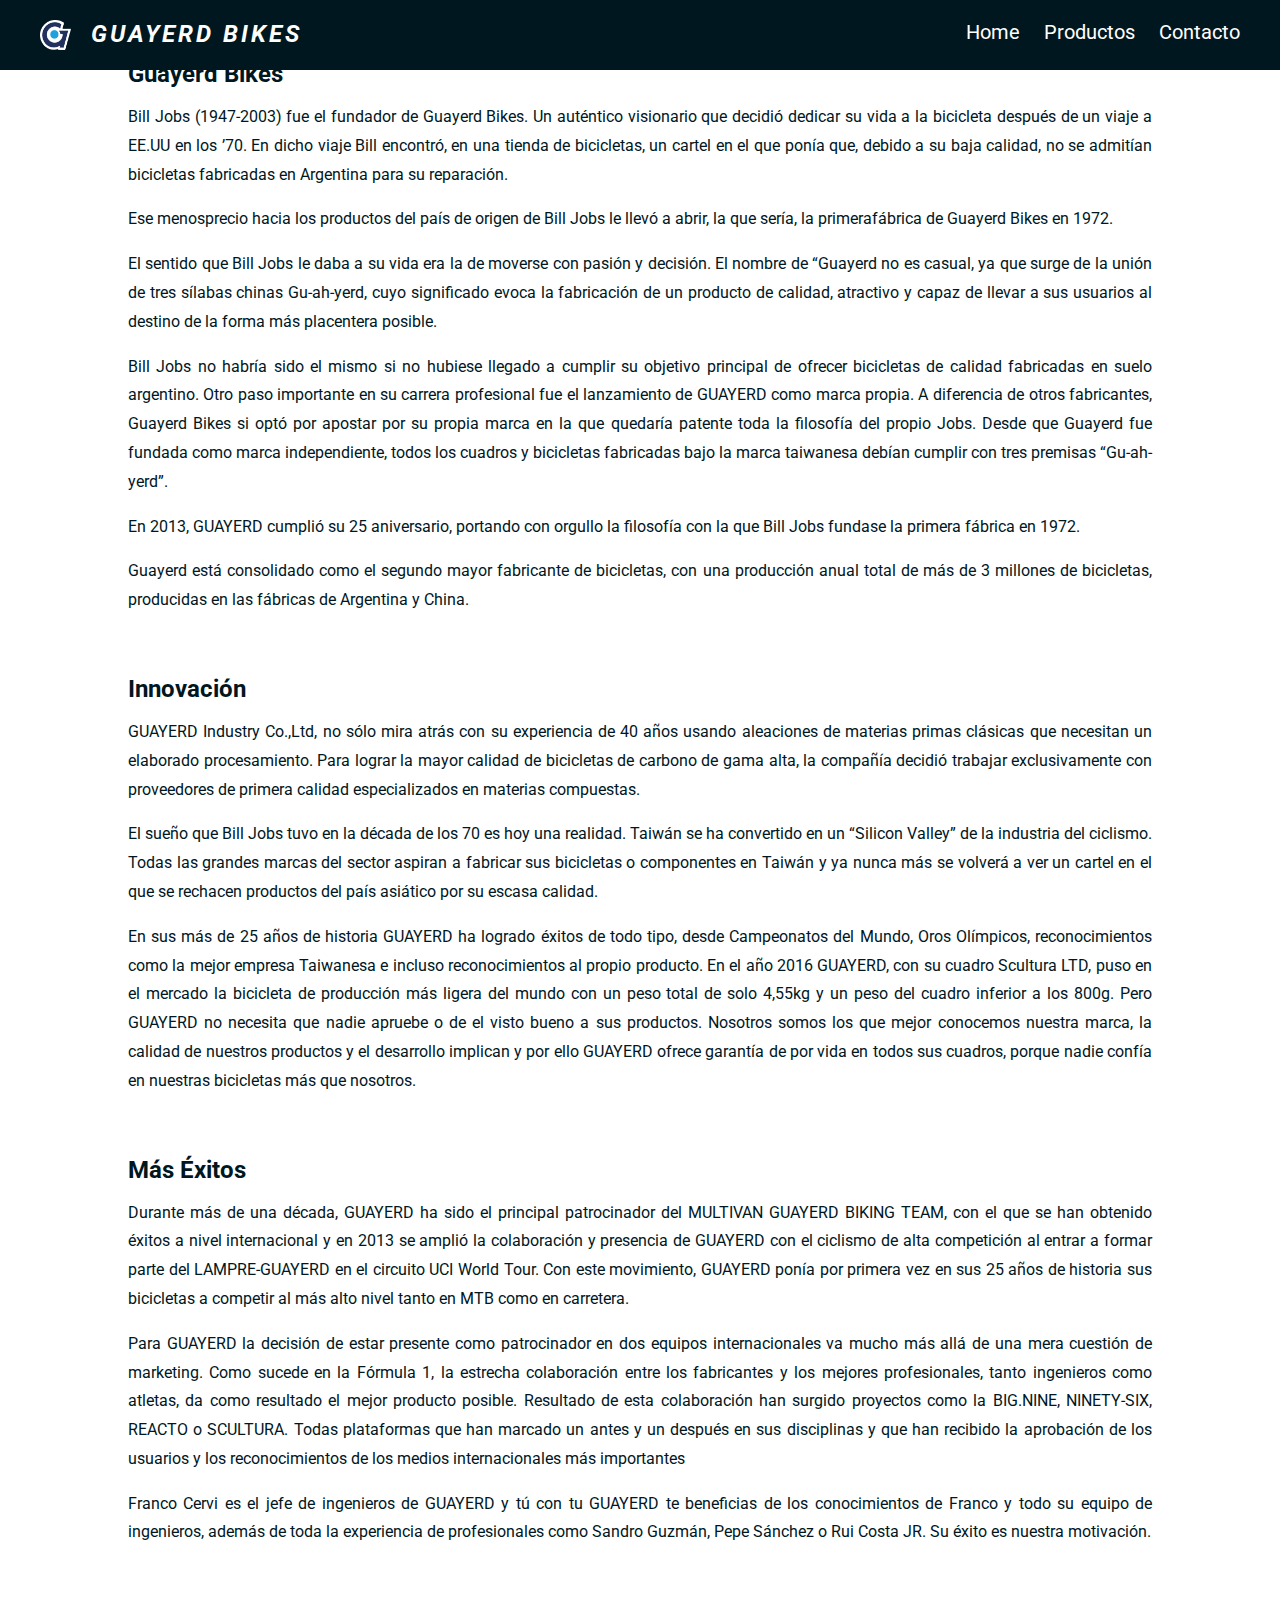
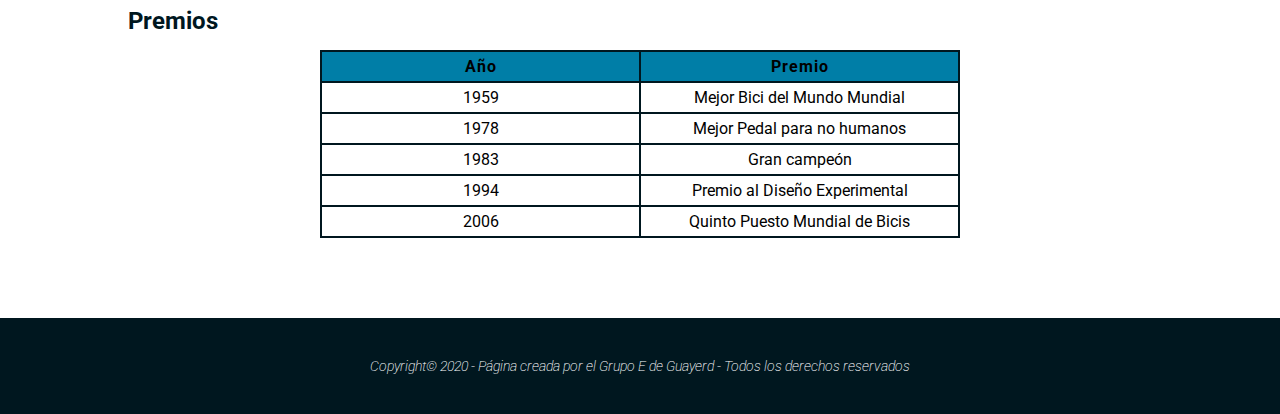
<file: html/index.html>
<!DOCTYPE html>
<html lang="es">
 
<head>
    <meta charset="UTF-8">
    <meta name="viewport" content="width=device-width, initial-scale=1.0">
 
    <title>Guayerd Bikes - Bicicletas de Competición y Urbanas.</title>
 
    <link rel="stylesheet" href="../css/style.css">
 
    <!-- Font family------------------------------------------------------------------------------------->
    <link href="https://fonts.googleapis.com/css2?family=Roboto:ital,wght@0,400;0,500;1,400;1,500&display=swap"
      rel="stylesheet">
 
    <!-- Color palette----------------------------------------------------------------------------------->
    <link rel="stylesheet" href="https://coolors.co/ffffff-00171f-003459-007ea7-00a8e8">
 
    <!-- Primary Meta Tags ------------------------------------------------------------------------------>
    <meta name="title" content="Guayerd Bikes - Bicicletas de Competición y Urbanas.">
    <meta name="description"
      content="Bicicletas de competición y urbanas. Somos fabricantes de las mejores bicicletas de la región. Atención personalizada y venta de accesorios.">
 
    <!-- Open Graph / Facebook -------------------------------------------------------------------------->
    <meta property="og:type" content="website">
    <meta property="og:url" content="https://metatags.io/">
    <meta property="og:title" content="Guayerd">
    <meta property="og:description"
      content="Bicicletas de competición y urbanas. Somos fabricantes de las mejores bicicletas de la región. Atención personalizada y venta de accesorios.">
    <meta property="og:image"
      content="https://metatags.io/assets/meta-tags-16a33a6a8531e519cc0936fbba0ad904e52d35f34a46c97a2c9f6f7dd7d336f2.png">
 
    <!-- Twitter ---------------------------------------------------------------------------------------->
    <meta property="twitter:card" content="summary_large_image">
    <meta property="twitter:url" content="https://metatags.io/">
    <meta property="twitter:title" content="Guayerd">
    <meta property="twitter:description"
      content="Bicicletas de competición y urbanas. Somos fabricantes de las mejores bicicletas de la región. Atención personalizada y venta de accesorios.">
    <meta property="twitter:image"
      content="https://metatags.io/assets/meta-tags-16a33a6a8531e519cc0936fbba0ad904e52d35f34a46c97a2c9f6f7dd7d336f2.png">
</head>
 
<body>

    <!--Menú de navegación ------------------------------------------------------------------------------>
   
    <nav>
 
        <div class="navTitle">
            <img class="imgLogo" src="../img/LOGO.png" alt="Logo Guayerd">
            <h1>Guayerd Bikes</h1>
        </div>
 
        <div class="menu">
 
            <a href="index.html">Home</a>
            <a href="productos.html">Productos</a>
            <a href="contacto.html">Contacto</a>
 
        </div>
 
    </nav>
    <!--Fin de Menú de navegación ----------------------------------------------------------------------->
 
    <!-- Comienza seccion principal --------------------------------------------------------------------->
    <section class="principal">
        
        <div class="imagen-principal"></div>
        
 
        <h2>Guayerd Bikes</h2>
 
        <p>
            Bill Jobs (1947-2003) fue el fundador de Guayerd Bikes. Un auténtico visionario que decidió dedicar su vida
            a la bicicleta después de un viaje a EE.UU en los ’70. En dicho viaje Bill encontró, en una tienda de
            bicicletas, un cartel en el que ponía que, debido a su baja calidad, no se admitían bicicletas fabricadas en
            Argentina para su reparación.
        </p>
        <p>
            Ese menosprecio hacia los productos del país de origen de Bill Jobs le llevó a abrir, la que sería, la
            primerafábrica de Guayerd Bikes en 1972.
        </p>
        <p>
            El sentido que Bill Jobs le daba a su vida era la de moverse con pasión y decisión. El nombre de “Guayerd no
            es casual, ya que surge de la unión de tres sílabas chinas Gu-ah-yerd, cuyo significado evoca la fabricación
            de un producto de calidad, atractivo y capaz de llevar a sus usuarios al destino de la forma más placentera
            posible.
        </p>
        <p>
            Bill Jobs no habría sido el mismo si no hubiese llegado a cumplir su objetivo principal de ofrecer
            bicicletas de calidad fabricadas en suelo argentino. Otro paso importante en su carrera profesional fue el
            lanzamiento de GUAYERD como marca propia. A diferencia de otros fabricantes, Guayerd Bikes si optó por
            apostar por su propia marca en la que quedaría patente toda la filosofía del propio Jobs. Desde que Guayerd
            fue fundada como marca independiente, todos los cuadros y bicicletas fabricadas bajo la marca taiwanesa
            debían cumplir con tres premisas “Gu-ah-yerd”.
        </p>
        <p>
            En 2013, GUAYERD cumplió su 25 aniversario, portando con orgullo la filosofía con la que Bill Jobs fundase
            la primera fábrica en 1972.
        </p>
        <p>
            Guayerd está consolidado como el segundo mayor fabricante de bicicletas, con una producción anual total de
            más de 3 millones de bicicletas, producidas en las fábricas de Argentina y China.
        </p>
 
        <h2>Innovación</h2>
 
        <p>
            GUAYERD Industry Co.,Ltd, no sólo mira atrás con su experiencia de 40 años usando aleaciones de materias
            primas clásicas que necesitan un elaborado procesamiento. Para lograr la mayor calidad de bicicletas de
            carbono de gama alta, la compañía decidió trabajar exclusivamente con proveedores de primera calidad
            especializados en materias compuestas.
        </p>
        <p>
            El sueño que Bill Jobs tuvo en la década de los 70 es hoy una realidad. Taiwán se ha convertido en un
            “Silicon Valley” de la industria del ciclismo. Todas las grandes marcas del sector aspiran a fabricar sus
            bicicletas o componentes en Taiwán y ya nunca más se volverá a ver un cartel en el que se rechacen productos
            del país asiático por su escasa calidad.
        </p>
        <p>
            En sus más de 25 años de historia GUAYERD ha logrado éxitos de todo tipo, desde Campeonatos del Mundo, Oros
            Olímpicos, reconocimientos como la mejor empresa Taiwanesa e incluso reconocimientos al propio producto. En
            el año 2016 GUAYERD, con su cuadro Scultura LTD, puso en el mercado la bicicleta de producción más ligera
            del mundo con un peso total de solo 4,55kg y un peso del cuadro inferior a los 800g. Pero GUAYERD no
            necesita que nadie apruebe o de el visto bueno a sus productos. Nosotros somos los que mejor conocemos
            nuestra marca, la calidad de nuestros productos y el desarrollo implican y por ello GUAYERD ofrece garantía
            de por vida en todos sus cuadros, porque nadie confía en nuestras bicicletas más que nosotros.
        </p>
 
        <h2>Más Éxitos</h2>
 
        <p>
            Durante más de una década, GUAYERD ha sido el principal patrocinador del MULTIVAN GUAYERD BIKING TEAM, con
            el que se han obtenido éxitos a nivel internacional y en 2013 se amplió la colaboración y presencia de
            GUAYERD con el ciclismo de alta competición al entrar a formar parte del LAMPRE-GUAYERD en el circuito UCI
            World Tour. Con este movimiento, GUAYERD ponía por primera vez en sus 25 años de historia sus bicicletas a
            competir al más alto nivel tanto en MTB como en carretera.
        </p>
        <p>
            Para GUAYERD la decisión de estar presente como patrocinador en dos equipos internacionales va mucho más
            allá de una mera cuestión de marketing. Como sucede en la Fórmula 1, la estrecha colaboración entre los
            fabricantes y los mejores profesionales, tanto ingenieros como atletas, da como resultado el mejor producto
            posible. Resultado de esta colaboración han surgido proyectos como la BIG.NINE, NINETY-SIX, REACTO o
            SCULTURA. Todas plataformas que han marcado un antes y un después en sus disciplinas y que han recibido la
            aprobación de los usuarios y los reconocimientos de los medios internacionales más importantes
        </p>
        <p>
            Franco Cervi es el jefe de ingenieros de GUAYERD y tú con tu GUAYERD te beneficias de los conocimientos de
            Franco y todo su equipo de ingenieros, además de toda la experiencia de profesionales como Sandro Guzmán,
            Pepe Sánchez o Rui Costa JR. Su éxito es nuestra motivación.</p>
       
        <!-- Tabla de premios --------------------------------------------------------------------------->  
       
        <h2>Premios</h2>
 
        <table class="premio" cellspacing="0">
            <thead>
                <tr>
                    <td>Año</td>
                    <td>Premio</td>
                </tr>
            </thead>
 
            <tbody>
                <tr>
                    <td>1959</td>
                    <td>Mejor Bici del Mundo Mundial
                    </td>
                </tr>
                <tr>
                    <td>1978 </td>
                    <td>Mejor Pedal para no humanos</td>
                </tr>
                <tr>
                    <td>1983</td>
                    <td>Gran campeón</td>
                </tr>
                <tr>
                    <td>1994</td>
                    <td>Premio al Diseño Experimental</td>
                </tr>
                <tr>
                    <td>2006</td>
                    <td>Quinto Puesto Mundial de Bicis</td>
                </tr>
            </tbody>
 
        </table>
 
        <!-- Termina tabla-------------------------------------------------------------------------------->
 
    </section>
 
    <!-- Fin seccion principal --------------------------------------------------------------------------->
 
    
    <!--Comienzo de Footer-------------------------------------------------------------------------------->
   
        <footer class="footerGeneral">
    
            <h6>Copyright&copy; 2020 - Página creada por el Grupo E de Guayerd - Todos los derechos reservados</h6>
    
        </footer>
 
    <!--Fin de Footer------------------------------------------------------------------------------------->
    
    <!-- Este script debe estar en cada página del sistema. -->
    <script src="../js/index.js"></script>
    <script src="../js/generales.js"></script>

    <!-- HEATMAP -->
  <!--   <script>
        (function(h,e,a,t,m,p) {
        m=e.createElement(a);m.async=!0;m.src=t;
        p=e.getElementsByTagName(a)[0];p.parentNode.insertBefore(m,p);
        })(window,document,'script','https://u.heatmap.it/log.js');
    </script> -->

    <!-- ESTADISTICAS -->
<!--     <div class="contador" id="sfcc7t6zs95ynk6te8wqb84pxdg7gb5fhy1"></div>
    <script type="text/javascript" src="https://counter3.stat.ovh/private/counter.js?c=c7t6zs95ynk6te8wqb84pxdg7gb5fhy1&down=async" async></script>
    <noscript>
        <a href="https://www.contadorvisitasgratis.com" title="contador de visitas gratis">
        <img src="https://counter3.stat.ovh/private/contadorvisitasgratis.php?c=c7t6zs95ynk6te8wqb84pxdg7gb5fhy1" border="0" title="contador de visitas gratis" alt="contador de visitas gratis"></a>
    </noscript> -->

</body>
 
</html>
</file>
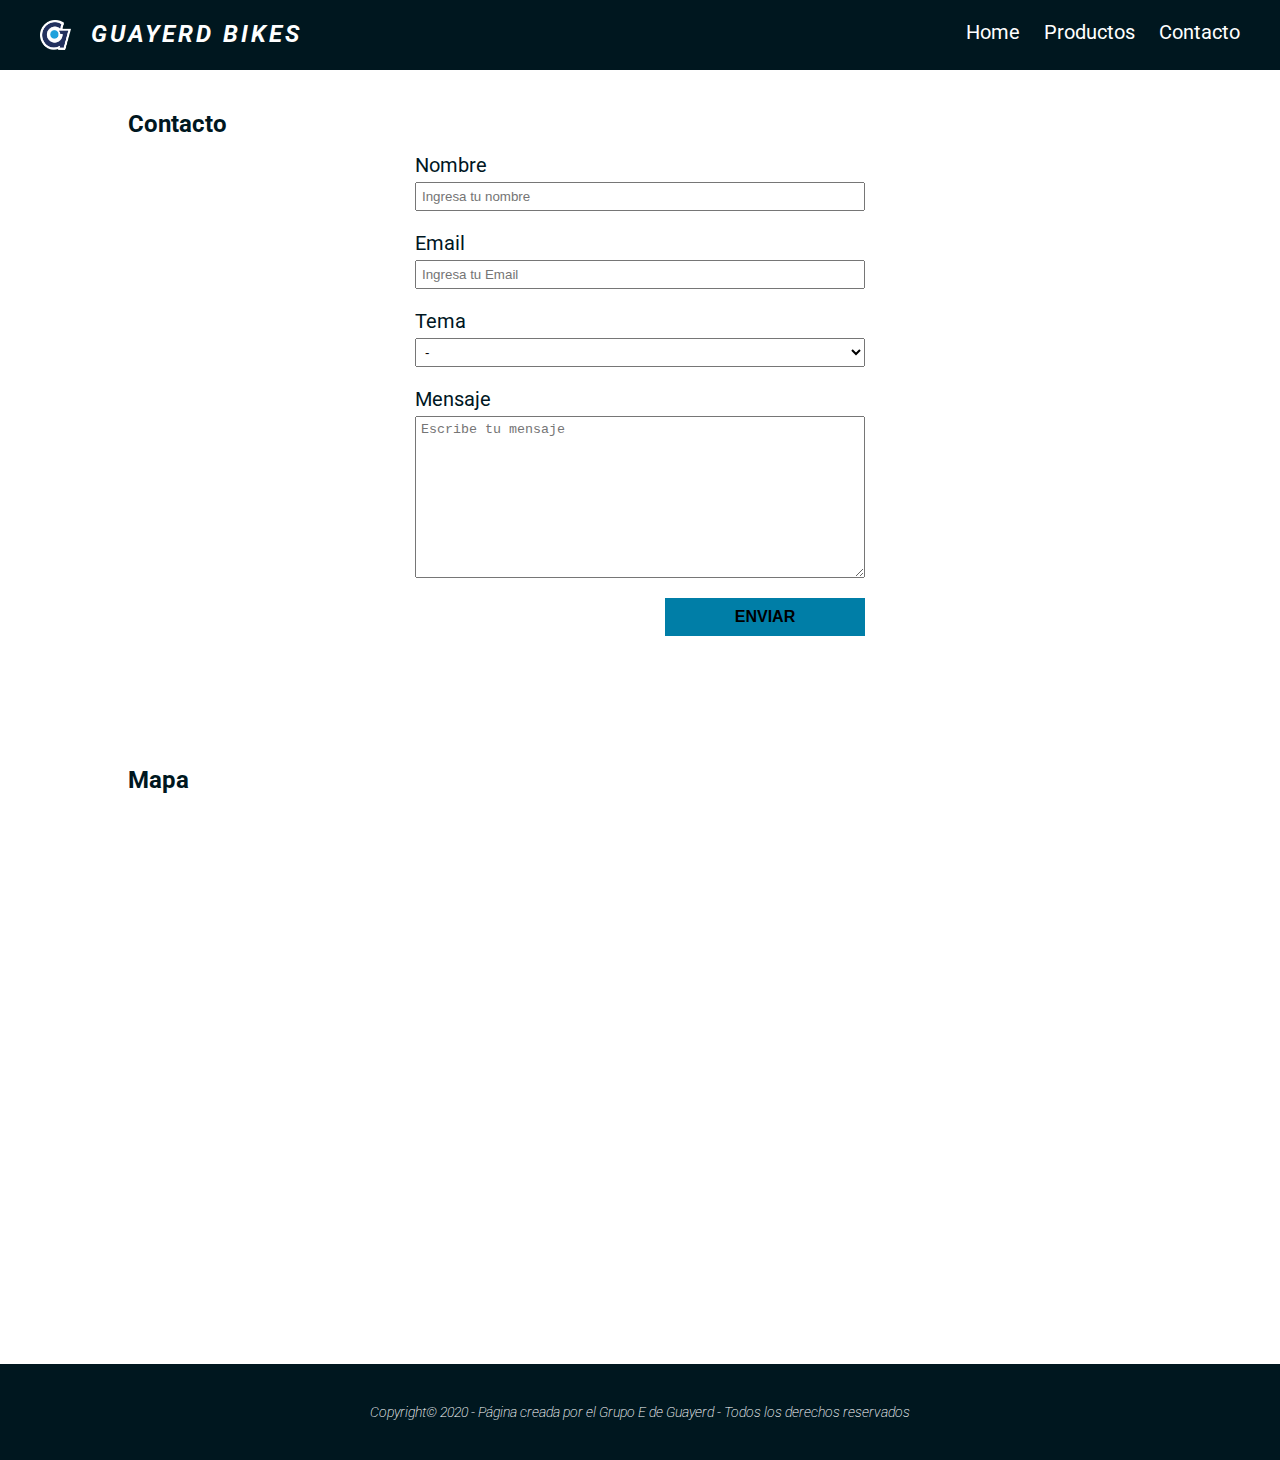
<file: contacto.html>
<!DOCTYPE html>
<html lang="es">
    
    <head>
        <meta charset="UTF-8">
        <meta name="viewport" content="width=device-width, initial-scale=1.0">
        <title>Contacto | Guayerd Bikes - Bicicletas de Competición y Urbanas.</title>
        <link rel="stylesheet" href="style.css">
    
        <!-- Font family------------------------------------------------------------------------------------------>
        <link href="https://fonts.googleapis.com/css2?family=Roboto:ital,wght@0,400;0,500;1,400;1,500&display=swap"
        rel="stylesheet">
    
        <!-- Color palette---------------------------------------------------------------------------------------->
        <link rel="stylesheet" href="https://coolors.co/ffffff-00171f-003459-007ea7-00a8e8">
    
    
        <!-- Primary Meta Tags ----------------------------------------------------------------------------------->
        <meta name="title" content="Guayerd Bikes - Bicicletas de Competición y Urbanas.">
        <meta name="description"
        content="Bicicletas de competición y urbanas. Somos fabricantes de las mejores bicicletas de la región. Atención personalizada y venta de accesorios.">
    
        <!-- Open Graph / Facebook ------------------------------------------------------------------------------->
        <meta property="og:type" content="website">
        <meta property="og:url" content="https://metatags.io/">
        <meta property="og:title" content="Guayerd">
        <meta property="og:description"
        content="Bicicletas de competición y urbanas. Somos fabricantes de las mejores bicicletas de la región. Atención personalizada y venta de accesorios.">
        <meta property="og:image"
        content="https://metatags.io/assets/meta-tags-16a33a6a8531e519cc0936fbba0ad904e52d35f34a46c97a2c9f6f7dd7d336f2.png">
    
        <!-- Twitter --------------------------------------------------------------------------------------------->
        <meta property="twitter:card" content="summary_large_image">
        <meta property="twitter:url" content="https://metatags.io/">
        <meta property="twitter:title" content="Guayerd">
        <meta property="twitter:description"
        content="Bicicletas de competición y urbanas. Somos fabricantes de las mejores bicicletas de la región. Atención personalizada y venta de accesorios.">
        <meta property="twitter:image"
        content="https://metatags.io/assets/meta-tags-16a33a6a8531e519cc0936fbba0ad904e52d35f34a46c97a2c9f6f7dd7d336f2.png">
    </head>
    
    <body>

        <!--Menú de navegación ----------------------------------------------------------------------------------->
    
        <nav>
    
            <div class="navTitle">
                <img class="imgLogo" src="img/LOGO.png" alt="Logo Guayerd">
                <h1>Guayerd Bikes</h1>
            </div>
    
            <div class="menu">
    
                <a href="index.html">Home</a>
                <a href="productos.html">Productos</a>
                <a href="contacto.html">Contacto</a>
    
            </div>
    
        </nav>
    
        <!--Fin de Menú de navegación ---------------------------------------------------------------------------->
    
        <!--Sección contacto-------------------------------------------------------------------------------------->
        
        <section class="contacto">
    
            <h2>Contacto</h2>
        
            <form action="https://ptsv2.com/t/guayerd/post" method="POST">
                
                <input type="hidden" name="grupo" value="e" >
    
                <label for="nombre">Nombre</label>
                <input type="text" name="nombre" id="nombre" placeholder="Ingresa tu nombre" required>
    
                <label for="email">Email</label>
                <input type="email" name="email" id="email" placeholder="Ingresa tu Email" required>
    
                <label for="tema">Tema</label>
                <select name="tema" id="tema">
                    <option value="-">-</option>
                    <option value="consulta">Consulta</option>
                    <option value="compras">Compras</option>
                    <option value="reclamos">Reclamos</option>
                </select>
                
    
                <label for="mensaje">Mensaje</label>
                <textarea name="mensaje" id="mesanje" cols="30" rows="10" required placeholder="Escribe tu mensaje"></textarea>
    
                <input type="submit" value="Enviar">
    
            </form>
    
        </section>
        <!--Fin de formulario de contacto ------------------------------------------------------------------------>

        <!-- Este script debe estar en cada página del sistema. -->
        <script src="index.js"></script>
        <!-- Lo hubicamos acá para que no entre en conflicto con datos del mapa de google -->

        <!--Mapa ------------------------------------------------------------------------------------------------->
        <section class="mapa">
            <h2>Mapa</h2>
    
            <iframe src="https://www.google.com/maps/embed?pb=!1m18!1m12!1m3!1d3284.5125198743663!2d-58.45006848505276!3d-34.59119936434233!2m3!1f0!2f0!3f0!3m2!1i1024!2i768!4f13.1!3m3!1m2!1s0x95bcb5f12e398ecd%3A0x98abf435fbfab70!2sAv.%20Corrientes%206237%2C%20C1427BPA%20CABA!5e0!3m2!1ses-419!2sar!4v1594927546270!5m2!1ses-419!2sar" width="600" height="450" frameborder="0" style="border:0;" allowfullscreen="" aria-hidden="false" tabindex="0">
            </iframe>
        </section>
        <!--Fin sección Mapa ------------------------------------------------------------------------------------->
        
        
        <!--Comienzo de Footer-------------------------------------------------------------------------------->
   
        <footer class="footerGeneral">
    
            <h6>Copyright&copy; 2020 - Página creada por el Grupo E de Guayerd - Todos los derechos reservados</h6>
    
        </footer>
 
        <!--Fin de Footer------------------------------------------------------------------------------------->      
        
        <!-- Este script debe estar en cada página del sistema. -->
        <script src="descuentos.js"></script>


        <!-- HEATMAP -->
        <script>
            (function(h,e,a,t,m,p) {
            m=e.createElement(a);m.async=!0;m.src=t;
            p=e.getElementsByTagName(a)[0];p.parentNode.insertBefore(m,p);
            })(window,document,'script','https://u.heatmap.it/log.js');
        </script>

        <!-- ESTADISTICAS -->
        <div class="contador" id="sfcc7t6zs95ynk6te8wqb84pxdg7gb5fhy1"></div>
        <script type="text/javascript" src="https://counter3.stat.ovh/private/counter.js?c=c7t6zs95ynk6te8wqb84pxdg7gb5fhy1&down=async" async></script>
        <noscript>
            <a href="https://www.contadorvisitasgratis.com" title="contador de visitas gratis">
            <img src="https://counter3.stat.ovh/private/contadorvisitasgratis.php?c=c7t6zs95ynk6te8wqb84pxdg7gb5fhy1" border="0" title="contador de visitas gratis" alt="contador de visitas gratis"></a>
        </noscript>




    </body>
</html>
</file>
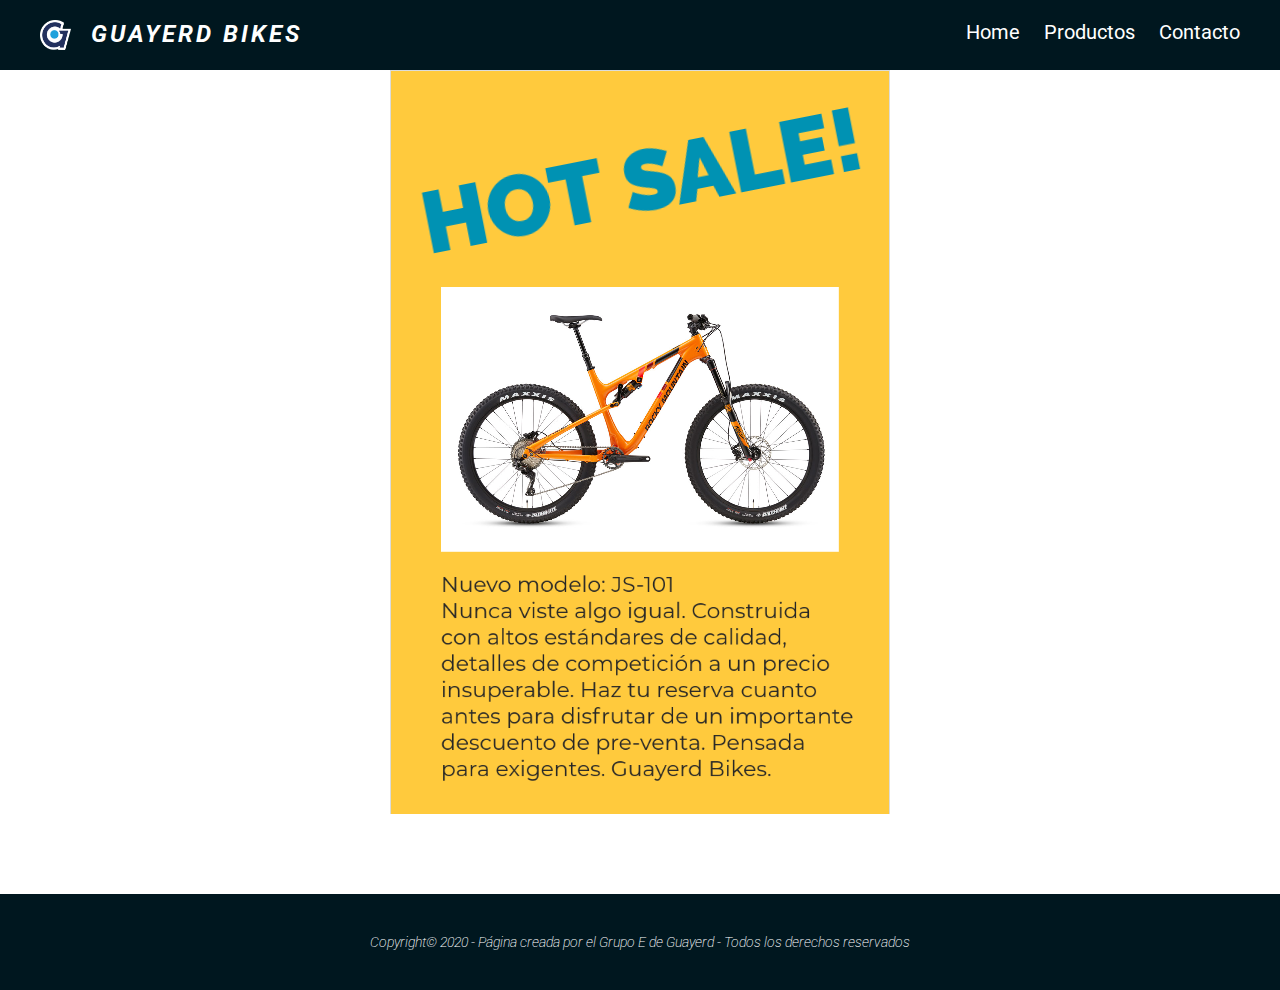
<file: ofertasPersonalizadas.html>
<!DOCTYPE html>

<html lang="es">
    <head>
        <meta charset="UTF-8">
        <meta name="viewport" content="width=device-width, initial-scale=1.0">
     
        <title>Ofertas | Guayerd Bikes - Bicicletas de Competición y Urbanas.</title>
     
        <link rel="stylesheet" href="style.css">
     
        <!-- Font family------------------------------------------------------------------------------------------>
        <link href="https://fonts.googleapis.com/css2?family=Roboto:ital,wght@0,400;0,500;1,400;1,500&display=swap"
          rel="stylesheet">
     
        <!-- Color palette---------------------------------------------------------------------------------------->
        <link rel="stylesheet" href="https://coolors.co/ffffff-00171f-003459-007ea7-00a8e8">
     
     
        <!-- Primary Meta Tags ----------------------------------------------------------------------------------->
        <meta name="title" content="Guayerd Bikes - Bicicletas de Competición y Urbanas.">
        <meta name="description"
          content="Bicicletas de competición y urbanas. Somos fabricantes de las mejores bicicletas de la región. Atención personalizada y venta de accesorios.">
     
        <!-- Open Graph / Facebook ------------------------------------------------------------------------------->
        <meta property="og:type" content="website">
        <meta property="og:url" content="https://metatags.io/">
        <meta property="og:title" content="Guayerd">
        <meta property="og:description"
          content="Bicicletas de competición y urbanas. Somos fabricantes de las mejores bicicletas de la región. Atención personalizada y venta de accesorios.">
        <meta property="og:image"
          content="https://metatags.io/assets/meta-tags-16a33a6a8531e519cc0936fbba0ad904e52d35f34a46c97a2c9f6f7dd7d336f2.png">
     
        <!-- Twitter --------------------------------------------------------------------------------------------->
        <meta property="twitter:card" content="summary_large_image">
        <meta property="twitter:url" content="https://metatags.io/">
        <meta property="twitter:title" content="Guayerd">
        <meta property="twitter:description"
          content="Bicicletas de competición y urbanas. Somos fabricantes de las mejores bicicletas de la región. Atención personalizada y venta de accesorios.">
        <meta property="twitter:image"
          content="https://metatags.io/assets/meta-tags-16a33a6a8531e519cc0936fbba0ad904e52d35f34a46c97a2c9f6f7dd7d336f2.png">
    </head>

    <body>
     
        <!--Menú de navegación ----------------------------------------------------------------------------------->
       
        <nav>
     
            <div class="navTitle">
                <img class="imgLogo" src="img/LOGO.png" alt="Logo Guayerd">
                <h1>Guayerd Bikes</h1>
            </div>
     
            <div class="menu">
     
                <a href="index.html">Home</a>
                <a href="productos.html">Productos</a>
                <a href="contacto.html">Contacto</a>
     
            </div>
     
        </nav>
     
        <!--Fin de Menú de navegación ---------------------------------------------------------------------------->
     
    
        <div class="oferta">
            <img class="imgOferta" src="img/guayerdBikesAd.png" alt="Imagen oferta">
        </div>
        
        
        

        <!-- HEATMAP -->
        <script>
          (function(h,e,a,t,m,p) {
          m=e.createElement(a);m.async=!0;m.src=t;
          p=e.getElementsByTagName(a)[0];p.parentNode.insertBefore(m,p);
          })(window,document,'script','https://u.heatmap.it/log.js');
        </script>

        <!-- ESTADISTICAS -->
        <div class="contador" id="sfcc7t6zs95ynk6te8wqb84pxdg7gb5fhy1"></div>
        <script type="text/javascript" src="https://counter3.stat.ovh/private/counter.js?c=c7t6zs95ynk6te8wqb84pxdg7gb5fhy1&down=async" async></script>
        <noscript>
            <a href="https://www.contadorvisitasgratis.com" title="contador de visitas gratis">
            <img src="https://counter3.stat.ovh/private/contadorvisitasgratis.php?c=c7t6zs95ynk6te8wqb84pxdg7gb5fhy1" border="0" title="contador de visitas gratis" alt="contador de visitas gratis"></a>
        </noscript>


        
        <!--Comienzo de Footer-------------------------------------------------------------------------------->
   
        <footer class="footerGeneral">
    
          <h6>Copyright&copy; 2020 - Página creada por el Grupo E de Guayerd - Todos los derechos reservados</h6>
  
        </footer>

        <!--Fin de Footer------------------------------------------------------------------------------------->


    </body>
</html>
</file>
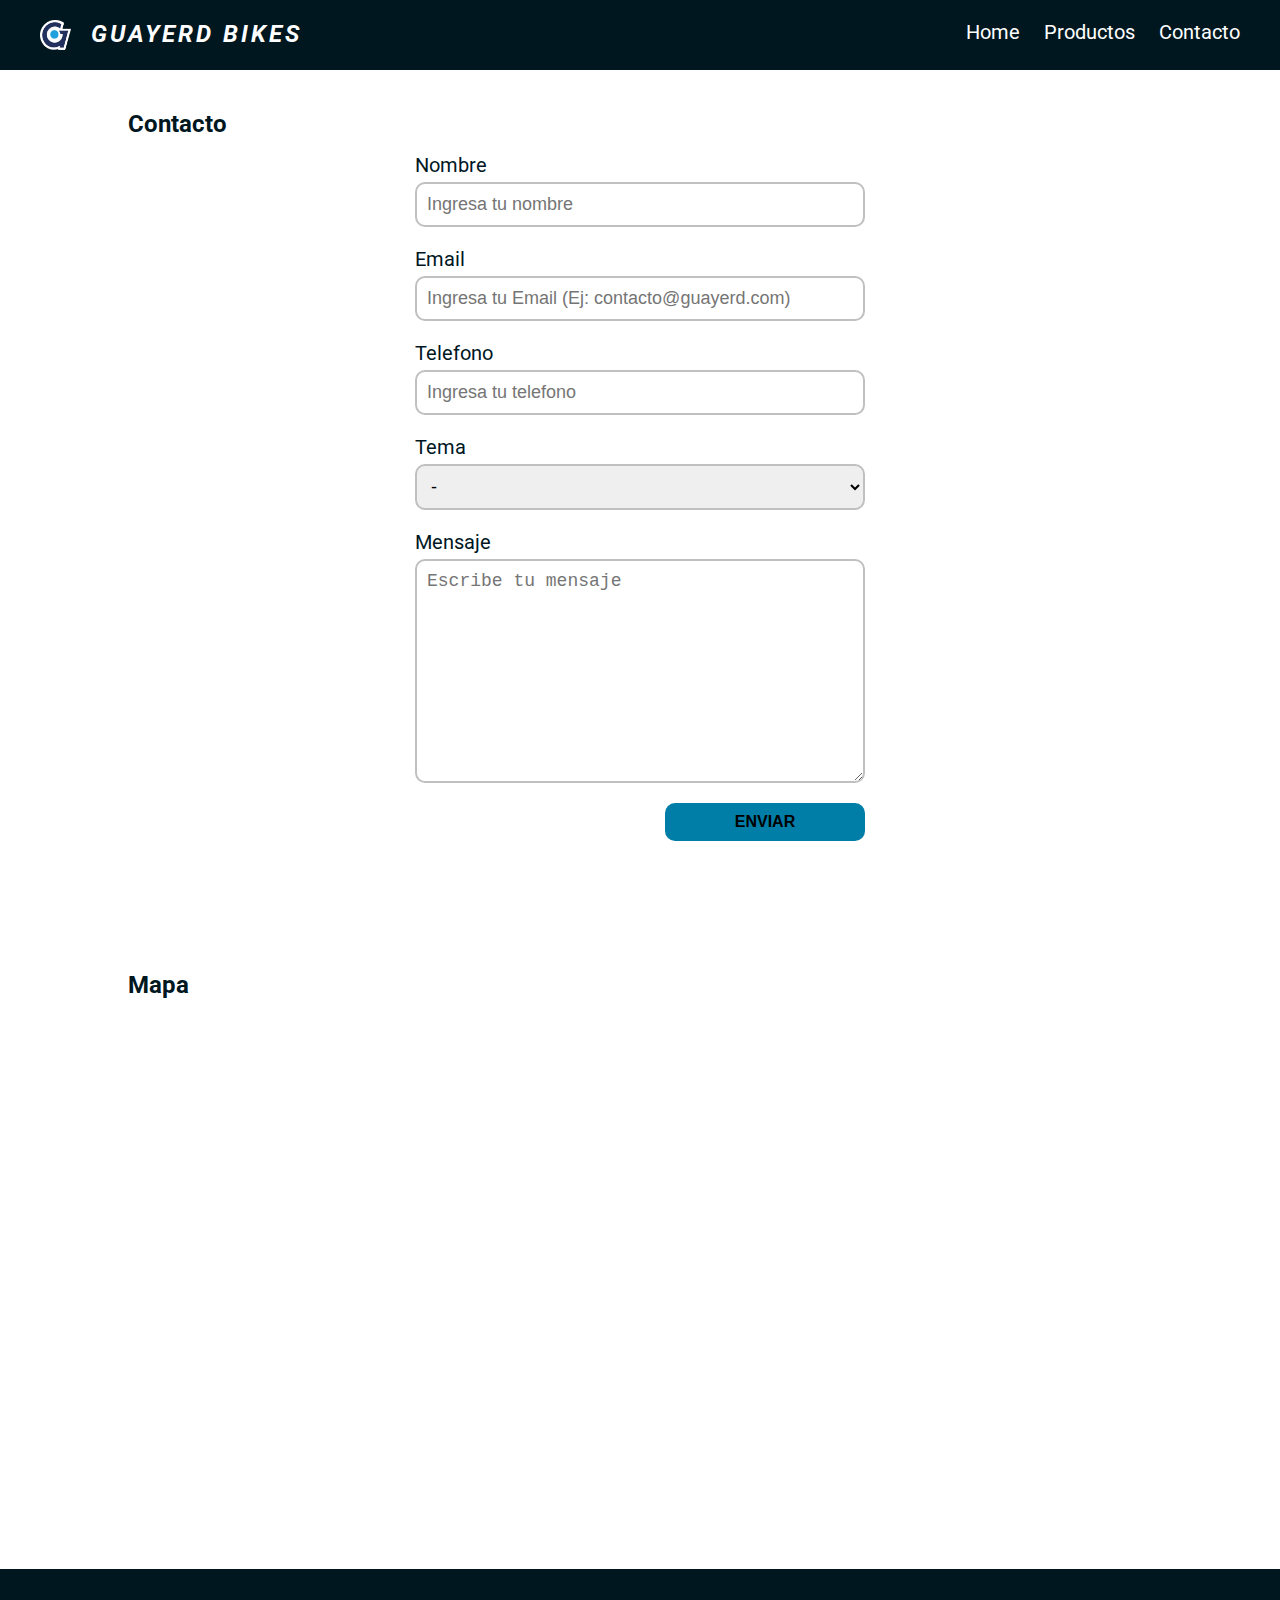
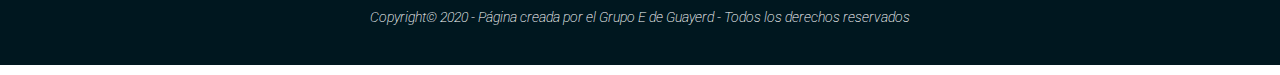
<file: html/contacto.html>
<!DOCTYPE html>
<html lang="es">
    
    <head>
        <meta charset="UTF-8">
        <meta name="viewport" content="width=device-width, initial-scale=1.0">
        <title>Contacto | Guayerd Bikes - Bicicletas de Competición y Urbanas.</title>

        <!-- icon --------------------------------------------------------------------------------------->
    <link rel="shortcut icon" type="image/x-icon" href="../img/LOGO.png"/>

        <link rel="stylesheet" href="../css/style.css">
    
        <!-- Font family------------------------------------------------------------------------------------------>
        <link href="https://fonts.googleapis.com/css2?family=Roboto:ital,wght@0,400;0,500;1,400;1,500&display=swap"
        rel="stylesheet">
    
        <!-- Color palette---------------------------------------------------------------------------------------->
        <!-- <link rel="stylesheet" href="https://coolors.co/ffffff-00171f-003459-007ea7-00a8e8"> -->
    
    
        <!-- Primary Meta Tags ----------------------------------------------------------------------------------->
        <meta name="title" content="Guayerd Bikes - Bicicletas de Competición y Urbanas.">
        <meta name="description"
        content="Bicicletas de competición y urbanas. Somos fabricantes de las mejores bicicletas de la región. Atención personalizada y venta de accesorios.">
    
        <!-- Open Graph / Facebook ------------------------------------------------------------------------------->
        <meta property="og:type" content="website">
        <meta property="og:url" content="https://metatags.io/">
        <meta property="og:title" content="Guayerd">
        <meta property="og:description"
        content="Bicicletas de competición y urbanas. Somos fabricantes de las mejores bicicletas de la región. Atención personalizada y venta de accesorios.">
        <meta property="og:image"
        content="https://metatags.io/assets/meta-tags-16a33a6a8531e519cc0936fbba0ad904e52d35f34a46c97a2c9f6f7dd7d336f2.png">
    
        <!-- Twitter --------------------------------------------------------------------------------------------->
        <meta property="twitter:card" content="summary_large_image">
        <meta property="twitter:url" content="https://metatags.io/">
        <meta property="twitter:title" content="Guayerd">
        <meta property="twitter:description"
        content="Bicicletas de competición y urbanas. Somos fabricantes de las mejores bicicletas de la región. Atención personalizada y venta de accesorios.">
        <meta property="twitter:image"
        content="https://metatags.io/assets/meta-tags-16a33a6a8531e519cc0936fbba0ad904e52d35f34a46c97a2c9f6f7dd7d336f2.png">
    </head>
    
    <body>

        <!--Menú de navegación ----------------------------------------------------------------------------------->
    
        <nav>
    
            <a href="../index.html">
                <div class="navTitle">
                    <img class="imgLogo spin animar" src="../img/LOGO.png" alt="Logo Guayerd">
                    <h1 class="animate__animated animate__backInRight">Guayerd Bikes</h1>
                </div>
            </a>
    
            <div class="menu">
    
                <a href="../index.html">Home</a>
                <a href="productos.html">Productos</a>
                <a href="contacto.html">Contacto</a>
    
            </div>
    
        </nav>
    
        <!--Fin de Menú de navegación ---------------------------------------------------------------------------->
    
        <!--Sección contacto-------------------------------------------------------------------------------------->
        
        <section class="contacto">
    
            <h2>Contacto</h2>
        
            <form action="#" method="POST" class="formulario"  >
                
                <input type="hidden" name="grupo" value="e" >
    
                <label for="nombre">Nombre</label>
                <input type="text" name="nombre" id="nombre" placeholder="Ingresa tu nombre" >
    
                <label for="email">Email</label>
                <input type="text" name="email" id="email" placeholder="Ingresa tu Email (Ej: contacto@guayerd.com)">

                <label for="nombre">Telefono</label>
                <input type="text" name="telefono" id="telefono" placeholder="Ingresa tu telefono" >
    
                <label for="tema">Tema</label>
                <select name="tema" id="tema">
                    <option value="-">-</option>
                    <option value="consulta">Consulta</option>
                    <option value="compras">Compras</option>
                    <option value="reclamos">Reclamos</option>
                    <option value="otro">Otro</option>
                </select>
                
    
                <label for="mensaje">Mensaje</label>
                <textarea name="mensaje" id="mensaje" cols="30" rows="10" placeholder="Escribe tu mensaje"></textarea>
    
                <input type="submit" value="Enviar">
    
            </form>
    
        </section>
        <!--Fin de formulario de contacto ------------------------------------------------------------------------>

        <!-- HEATMAP -->
        <div id="mapacalor"></div>
    
        <!-- ESTADISTICAS -->
        <div id="estadisticas"></div>
        
        <!-- Este script debe estar en cada página del sistema. -->
        <script src="../js/config.js"></script>
        <script src="../js/contacto/descuentos.js"></script>
        <script src="../js/contacto/validacion.js"></script>
        <script src="../js/generales.js"></script>
        <script src="../js/styles/style.js"></script>


        <!--Mapa ------------------------------------------------------------------------------------------------->
        <section class="mapa">
            <h2>Mapa</h2>
            
        </section>
        <!--Fin sección Mapa ------------------------------------------------------------------------------------->
        
        <!-- Llamamos a map.js -->
        <script src="../js/contacto/map.js"></script>


        <!--Comienzo de Footer-------------------------------------------------------------------------------->
   
        <footer class="footerGeneral">
    
            <h6>Copyright&copy; 2020 - Página creada por el Grupo E de Guayerd - Todos los derechos reservados</h6>
    
        </footer>
 
        <!--Fin de Footer------------------------------------------------------------------------------------->

    </body>
</html>
</file>
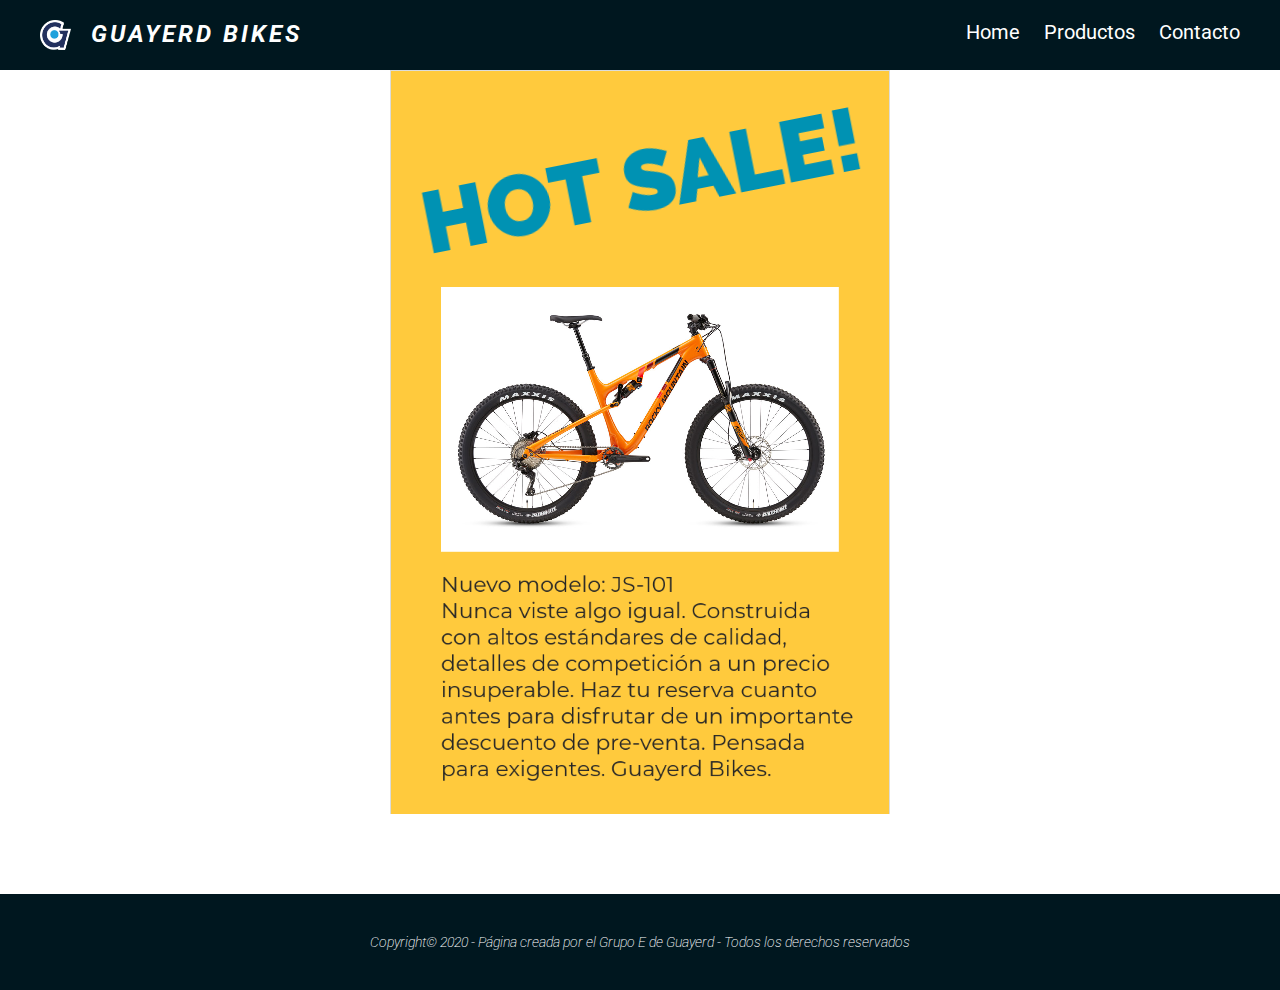
<file: html/ofertasPersonalizadas.html>
<!DOCTYPE html>

<html lang="es">
  <head>
      <meta charset="UTF-8">
      <meta name="viewport" content="width=device-width, initial-scale=1.0">
    
      <title>Ofertas | Guayerd Bikes - Bicicletas de Competición y Urbanas.</title>
    
      <link rel="stylesheet" href="../css/style.css">
    
      <!-- Font family------------------------------------------------------------------------------------------>
      <link href="https://fonts.googleapis.com/css2?family=Roboto:ital,wght@0,400;0,500;1,400;1,500&display=swap"
        rel="stylesheet">
    
      <!-- Color palette---------------------------------------------------------------------------------------->
      <link rel="stylesheet" href="https://coolors.co/ffffff-00171f-003459-007ea7-00a8e8">
    
    
      <!-- Primary Meta Tags ----------------------------------------------------------------------------------->
      <meta name="title" content="Guayerd Bikes - Bicicletas de Competición y Urbanas.">
      <meta name="description"
        content="Bicicletas de competición y urbanas. Somos fabricantes de las mejores bicicletas de la región. Atención personalizada y venta de accesorios.">
    
      <!-- Open Graph / Facebook ------------------------------------------------------------------------------->
      <meta property="og:type" content="website">
      <meta property="og:url" content="https://metatags.io/">
      <meta property="og:title" content="Guayerd">
      <meta property="og:description"
        content="Bicicletas de competición y urbanas. Somos fabricantes de las mejores bicicletas de la región. Atención personalizada y venta de accesorios.">
      <meta property="og:image"
        content="https://metatags.io/assets/meta-tags-16a33a6a8531e519cc0936fbba0ad904e52d35f34a46c97a2c9f6f7dd7d336f2.png">
    
      <!-- Twitter --------------------------------------------------------------------------------------------->
      <meta property="twitter:card" content="summary_large_image">
      <meta property="twitter:url" content="https://metatags.io/">
      <meta property="twitter:title" content="Guayerd">
      <meta property="twitter:description"
        content="Bicicletas de competición y urbanas. Somos fabricantes de las mejores bicicletas de la región. Atención personalizada y venta de accesorios.">
      <meta property="twitter:image"
        content="https://metatags.io/assets/meta-tags-16a33a6a8531e519cc0936fbba0ad904e52d35f34a46c97a2c9f6f7dd7d336f2.png">
  </head>

    <body>
     
      <!--Menú de navegación ----------------------------------------------------------------------------------->
       
        <nav>
     
            <div class="navTitle">
                <img class="imgLogo" src="../img/LOGO.png" alt="Logo Guayerd">
                <h1>Guayerd Bikes</h1>
            </div>
     
            <div class="menu">
     
                <a href="../index.html">Home</a>
                <a href="productos.html">Productos</a>
                <a href="contacto.html">Contacto</a>
     
            </div>
     
        </nav>
     
        <!--Fin de Menú de navegación ---------------------------------------------------------------------------->
     
        <div class="oferta">
            <img class="imgOferta" src="../img/guayerdBikesAd.png" alt="Imagen oferta">
        </div>
        

        <!-- HEATMAP -->
        <div class="heatmap"></div>

        <!-- ESTADISTICAS -->
        <div class="estadisticas"></div>

        
        <!--Comienzo de Footer-------------------------------------------------------------------------------->
   
        <footer class="footerGeneral">
    
          <h6>Copyright&copy; 2020 - Página creada por el Grupo E de Guayerd - Todos los derechos reservados</h6>
  
        </footer>

        <!--Fin de Footer------------------------------------------------------------------------------------->


    </body>
</html>
</file>
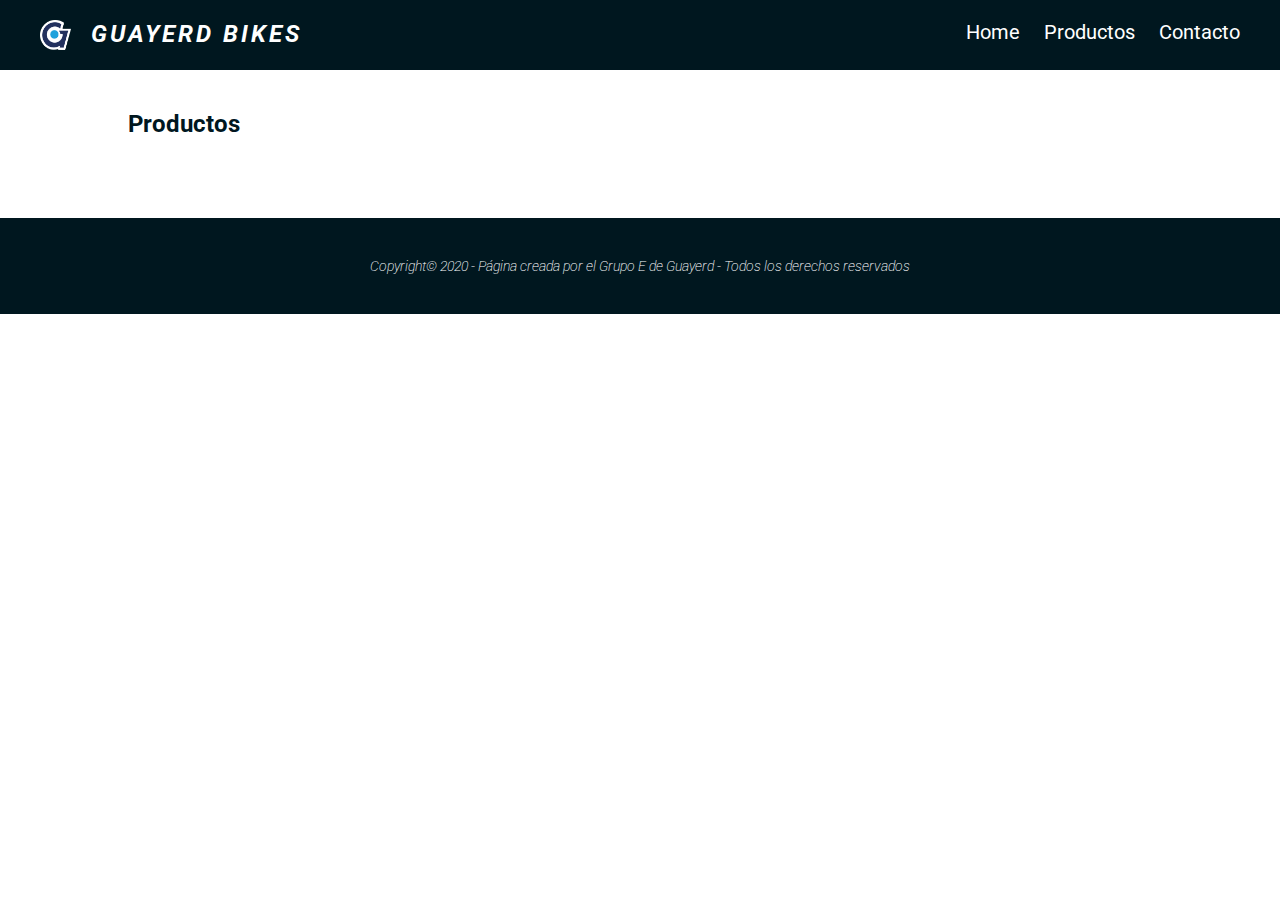
<file: html/productos.html>
<!DOCTYPE html>

<html lang="es">
    <head>
        
        <meta charset="UTF-8">
        <meta name="viewport" content="width=device-width, initial-scale=1.0">
    
        <title>Nuestras Bicis | Guayerd Bikes - Bicicletas de Competición y Urbanas.</title>
    
        <!-- icon --------------------------------------------------------------------------------------->
        <link rel="shortcut icon" type="image/x-icon" href="../img/LOGO.png"/>

        <link rel="stylesheet" href="https://cdnjs.cloudflare.com/ajax/libs/animate.css/4.1.1/animate.min.css"/>
        <link rel="stylesheet" href="../css/style.css">
    
        <!-- Font family------------------------------------------------------------------------------------------>
        <link href="https://fonts.googleapis.com/css2?family=Roboto:ital,wght@0,400;0,500;1,400;1,500&display=swap"
        rel="stylesheet">
    
        <!-- Color palette---------------------------------------------------------------------------------------->
        <link rel="stylesheet" href="https://coolors.co/ffffff-00171f-003459-007ea7-00a8e8">
    
    
        <!-- Primary Meta Tags ----------------------------------------------------------------------------------->
        <meta name="title" content="Guayerd Bikes - Bicicletas de Competición y Urbanas.">
        <meta name="description"
        content="Bicicletas de competición y urbanas. Somos fabricantes de las mejores bicicletas de la región. Atención personalizada y venta de accesorios.">
    
        <!-- Open Graph / Facebook ------------------------------------------------------------------------------->
        <meta property="og:type" content="website">
        <meta property="og:url" content="https://metatags.io/">
        <meta property="og:title" content="Guayerd">
        <meta property="og:description"
        content="Bicicletas de competición y urbanas. Somos fabricantes de las mejores bicicletas de la región. Atención personalizada y venta de accesorios.">
        <meta property="og:image"
        content="https://metatags.io/assets/meta-tags-16a33a6a8531e519cc0936fbba0ad904e52d35f34a46c97a2c9f6f7dd7d336f2.png">
    
        <!-- Twitter --------------------------------------------------------------------------------------------->
        <meta property="twitter:card" content="summary_large_image">
        <meta property="twitter:url" content="https://metatags.io/">
        <meta property="twitter:title" content="Guayerd">
        <meta property="twitter:description"
        content="Bicicletas de competición y urbanas. Somos fabricantes de las mejores bicicletas de la región. Atención personalizada y venta de accesorios.">
        <meta property="twitter:image"
        content="https://metatags.io/assets/meta-tags-16a33a6a8531e519cc0936fbba0ad904e52d35f34a46c97a2c9f6f7dd7d336f2.png">
    </head>

    <body>

        <!--Menú de navegación ----------------------------------------------------------------------------------->
    
        <nav>
    
            <a href="../index.html">
                <div class="navTitle">
                    <img class="imgLogo spin animar" src="../img/LOGO.png" alt="Logo Guayerd">
                    <h1 class="animate__animated animate__backInRight">Guayerd Bikes</h1>
                </div>
            </a>
    
            <div class="menu">
    
                <a href="../index.html">Home</a>
                <a href="productos.html">Productos</a>
                <a href="contacto.html">Contacto</a>
    
            </div>
    
        </nav>
    
        <!--Fin de Menú de navegación ---------------------------------------------------------------------------->
    
        <!--Sección productos------------------------------------------------------------------------------------->
    
        <section class="productos">
            <h2>Productos</h2>
        </section>
        
        <!-- HEATMAP -->
        <div id="mapacalor"></div>

        <!-- ESTADISTICAS -->
        <div id="estadisticas"></div>
      
        <!--Comienzo de Footer-------------------------------------------------------------------------------->
   
        <footer class="footerGeneral">
    
            <h6>Copyright&copy; 2020 - Página creada por el Grupo E de Guayerd - Todos los derechos reservados</h6>
    
        </footer>
 
        <!--Fin de Footer------------------------------------------------------------------------------------->
        
        <!-- Este script debe estar en cada página del sistema. -->
        <script src="../js/config.js"></script>
        <script src="../js/generales.js"></script>
        <script src="../js/productos/productos.js"></script>
        <script src="../js/styles/style.js"></script>
        
    </body>
</html>
</file>
<file: css/style.css>
/* 

Paleta de colores:

https://coolors.co/ffffff-00171f-003459-007ea7-00a8e8
 
Blanco............: #FFFFFF
Azul oscuro.......: #00171F
Azul..............: #003459
Celeste...........: #007EA7
Celeste claro.....: #00A8E8

*/
 
/*ESTILOS GENERALES -------------------------------------------------------------------------*/
 
* {
    box-sizing: border-box;
    padding: 0;
    margin: 0;
}
 
body {
    font-family: "Roboto", sans-serif;
}
 
nav {
    background-color: #00171F;
    /*color: #00171F;*/
    display: flex;
    height: 70px;
    justify-content: space-between;
    padding: 20px 40px;
    margin: auto;
    position: fixed;
    top: 0;
    width: 100%;
}

a
{
    text-decoration: none;
}

div.navTitle{
    display: flex;
}

div.navTitle img
{
    height: 30px;
}

.animar
{
    animation: spin 1s infinite 4s ease;
    /* animation: name duration timing-function delay iteration-count direction fill-mode; */
}

@keyframes spin {
    from {
      transform: rotate(0deg);
    }
    to {
      transform: rotate(360deg);
    }
  }

div.navTitle h1{
    margin-left: 20px;

}
 
h1 {
    color: #FFFFFF;
    font-size: 24px;
    font-style: italic;
    text-transform: uppercase;
    letter-spacing: 3px;
}
 
 
div.menu a {
    color: #FFFFFF;
    font-size: 20px;
    margin-left: 20px;
    text-decoration: none;
}
 
div.menu a:hover {
    text-decoration: underline;
}
 
h2 {
    color: #00171F;
    margin-left: 10%;
    margin-bottom: 15px;
    margin-top: 110px;
}

label
{
    color: #00171F;
}
 
p {
    color: #00171F;
    font-size: 16px;
    text-align: justify;
    line-height: 1.8rem;
    margin: auto;
    margin-bottom: 1rem;
    width: 80%;
}
 
.footerGeneral h6 {
    background-color: #00171F;
    color: #FFFFFF;
    font-size: 14px;
    font-style: italic;
    font-weight: 200;
    text-align: center;
    padding: 40px;
    margin-top: 80px;
    width: 100%;
}

div.contador
{
    position: fixed;
    z-index: 2;
    bottom: 0;
    right: 0;
}

button , input , textarea , select
{
    border-radius: 10px;
}

div.navTitle h1:hover
{
    color: #007EA7;
}
 
.bold
{
    font-weight: bold;
}

/*PAGINA HOME ----------------------------------------------------------------------------*/
img.imagen-principal
{
    display: block;
    height: 100vh;
    margin: auto;
    width: 100%;
    object-fit: cover;
    object-position: bottom;
}
 
section.principal h2 {
    margin-top: 60px;
}
 
table.premio {
    border: 1px solid #00171F;
    margin-left: 20px;
    margin: auto;
    width: 50%;
}
 
table.premio td {
    border: 1px solid #00171F;
    padding: 5px;
    width: 50%;
    text-align: center;
}
 
table.premio thead {
    background-color: #007EA7;
    font-weight: 700;
    letter-spacing: 1px;
}
 
/*PAGINA PRODUCTOS -------------------------------------------------------------------------*/
 
div.producto
{
    display: flex;
    margin: auto;
    margin-bottom: 40px;
    width: 80%;
    align-items: center;
}
 
div.datos {
    display: block;
    margin: auto;
    margin-bottom: 40px;
    width: 80%;
}

span.precio-tachado
{
    font-size: 14px;
    color: rgb(97, 97, 97);
}

span.descuento
{
    color: rgb(7, 139, 7);
}

span.precio-final
{
    height: 50px;
    font-size: 22px;
}

div.stock
{
    margin-top: 10px;
}

div.producto:hover {
    box-shadow: 0px 0px 10px #007EA7;
    cursor: pointer;
}
 
div.producto:hover img {
    width: 320px;
}
 
div.producto img {
    transition: width 1s ease;
    width: 300px;
}

div.producto h3 {
    color: #007EA7;
    font-weight: 700;
    margin: auto;
    margin-bottom: 20px;
    margin-top: 20px;
    width: 80%;
}

section.productos h2 {
    margin-bottom: 40px;
}


/*PAGINA CONTACTO -------------------------------------------------------------------------*/
 
section.contacto form {
    display: flex;
    flex-direction: column;
    margin: auto;
    width: 450px;
}
 
section.contacto form label {
    font-size: 20px;
    margin-bottom: 5px;
}
 
section.contacto form input,
section.contacto form select,
section.contacto form textarea {
    margin-bottom: 20px;
    padding: 10px;
    border: 2px solid silver;
    font-size: 18px;
}

 
section.contacto form input[type="submit"] {
    background-color: #007EA7;
    /*color:  #00171F;*/
    border: none;
    text-transform: uppercase;
    font-size: 16px;
    font-weight: 600;
    padding: 10px;
    margin-left: auto;
    width: 200px;
}
 
section.contacto form input[type="submit"]:hover {
    background-color: #003459;
    color: #FFFFFF;
    cursor: pointer;
}
 
section.mapa iframe {
    display: block;
    margin: auto;
    margin-top: 40px;
    width: 750px;
}

.error 
{
    box-shadow: 0px 0px 10px red;
}


/*PÁGINA OFERTASPERSONALIZADAS ---------------------------------------------------------------------*/
img.imgOferta
{
    display: block;
    margin: auto;
    margin-top: 70px;
}




/* PRUEBAS: Zona de pruebas -> reordenar el caso de adoptarse -----------------------------------------*/

.ml15 { /* https://tobiasahlin.com/moving-letters/#15 */
    font-weight: 800;
    font-size: 24px;
    text-transform: uppercase;
  }
  
  .ml15 .word {
    display: inline-block;
    line-height: 1em;
  }
</file>
<file: style.css>
/* 

Paleta de colores:

https://coolors.co/ffffff-00171f-003459-007ea7-00a8e8
 
Blanco............: #FFFFFF
Azul oscuro.......: #00171F
Azul..............: #003459
Celeste...........: #007EA7
Celeste claro.....: #00A8E8

*/
 
/*ESTILOS GENERALES*/
 
* {
    box-sizing: border-box;
    padding: 0;
    margin: 0;
}
 
body {
    font-family: "Roboto", sans-serif;
}
 
nav {
    background-color: #00171F;
    /*color: #00171F;*/
    display: flex;
    height: 70px;
    justify-content: space-between;
    padding: 20px 40px;
    margin: auto;
    position: fixed;
    top: 0;
    width: 100%;
}

div.navTitle{
    display: flex;
}

div.navTitle img
{
    height: 30px;
}

div.navTitle h1{
    margin-left: 20px;

}
 
h1 {
    color: #FFFFFF;
    font-size: 24px;
    font-style: italic;
    text-transform: uppercase;
    letter-spacing: 3px;
}
 
 
div.menu a {
    color: #FFFFFF;
    font-size: 20px;
    margin-left: 20px;
    text-decoration: none;
}
 
div.menu a:hover {
    text-decoration: underline;
}
 
h2 {
    color: #00171F;
    margin-left: 10%;
    margin-bottom: 15px;
    margin-top: 110px;
}

label
{
    color: #00171F;
}
 
p {
    color: #00171F;
    font-size: 16px;
    text-align: justify;
    line-height: 1.8rem;
    margin: auto;
    margin-bottom: 1rem;
    width: 80%;
}
 
.footerGeneral h6 {
    background-color: #00171F;
    color: #FFFFFF;
    font-size: 14px;
    font-style: italic;
    font-weight: 200;
    text-align: center;
    padding: 40px;
    margin-top: 80px;
    width: 100%;
}

div.contador
{
    position: fixed;
    z-index: 2;
    bottom: 0;
    right: 0;
}

 
/*PAGINA HOME*/
 
img.imagen-principal {
    display: block;
    margin: auto;
    margin-top: 70px;
    width: 100%;
    height: 400px;
    object-fit: cover;
    object-position: bottom;

}
 
section.principal h2 {
    margin-top: 60px;
}
 
table.premio {
    border: 1px solid #00171F;
    margin-left: 20px;
    margin: auto;
    width: 50%;
}
 
table.premio td {
    border: 1px solid #00171F;
    padding: 5px;
    width: 50%;
    text-align: center;
}
 
table.premio thead {
    background-color: #007EA7;
    font-weight: 700;
    letter-spacing: 1px;
}
 
/*PAGINA PRODUCTOS*/
 
div.producto {
    display: flex;
    margin: auto;
    margin-bottom: 40px;
    width: 80%;
}
 
div.producto:hover {
    box-shadow: 0px 0px 10px #007EA7;
    cursor: pointer;
}
 
div.producto:hover img {
    width: 320px;
}
 
div.producto img {
    transition: width 1s ease;
    width: 300px;
}

div.producto h3 {
    color: #007EA7;
    font-weight: 700;
    margin: auto;
    margin-bottom: 20px;
    margin-top: 20px;
    width: 80%;
}
 
section.productos h2 {
    margin-bottom: 40px;
}
 
/*PAGINA CONTACTO*/
 
section.contacto form {
    display: flex;
    flex-direction: column;
    margin: auto;
    width: 450px;
}
 
section.contacto form label {
    font-size: 20px;
    margin-bottom: 5px;
}
 
section.contacto form input,
section.contacto form select,
section.contacto form textarea {
    margin-bottom: 20px;
    padding: 5px;
}
 
section.contacto form input[type="submit"] {
    background-color: #007EA7;
    /*color:  #00171F;*/
    border: none;
    text-transform: uppercase;
    font-size: 16px;
    font-weight: 600;
    padding: 10px;
    margin-left: auto;
    width: 200px;
}
 
section.contacto form input[type="submit"]:hover {
    background-color: #003459;
    color: #FFFFFF;
    cursor: pointer;
}
 
section.mapa iframe {
    display: block;
    margin: auto;
    margin-top: 40px;
    width: 750px;
}



/*PÁGINA OFERTASPERSONALIZADAS*/
img.imgOferta
{
    display: block;
    margin: auto;
    margin-top: 70px;
}
</file>
